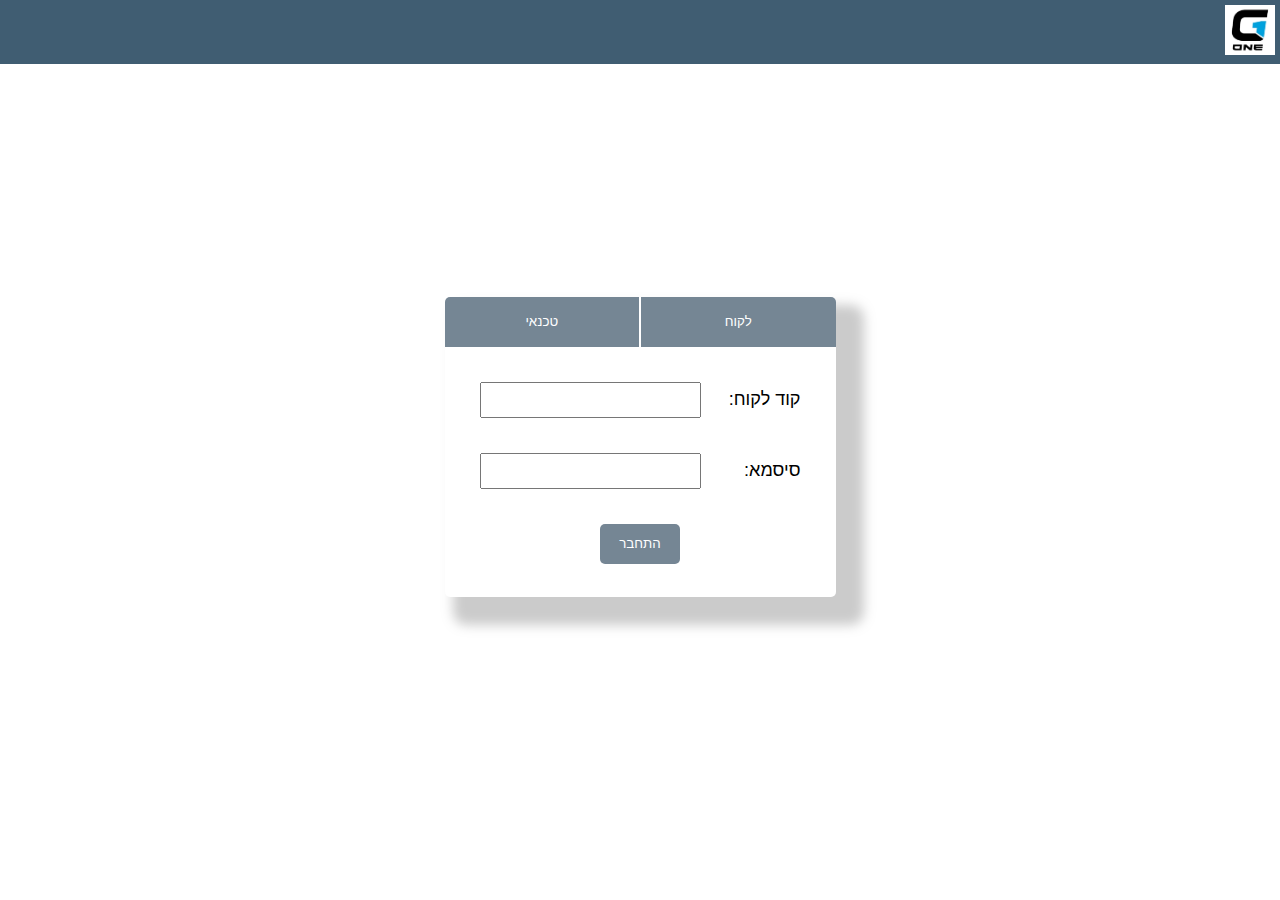
<file: index.html>
<!DOCTYPE html>
<html lang="en">

<head>
    <meta charset="UTF-8">
    <meta name="viewport" content="width=device-width, initial-scale=1.0">
    <title>Document</title>
    <link rel="stylesheet" href="style.css">
</head>

<body id="body">

    <header>
        <img width="50px" src="logo.jpg">
    </header>

    <main>
        <div class="login-container">

            <form id="form" method="get" action="client-landing-page.html" onsubmit="onSubmit()">
                <div class="field actions-buttons">
                    <button class="identifier client-btn" type="button" onclick="setClient()">לקוח</button>
                    <button class="identifier tech-btn" type="button" onclick="setTech()">טכנאי</button>
                </div>
                <div class="field">
                    <div class="label-container">
                        <label id="clientLabel" for="">קוד לקוח:</label>
                    </div>
                    <input required type="text">
                </div>
                <div class="field">

                    <div class="label-container">
                        <label id="passwordLabel" for="">סיסמא:</label>
                    </div>
                    <input required type="text">
                </div>
                <div class="field submit">
                    <button id="submit" type="submit"> התחבר </button>
                </div>
        </div>
        </form>

        <script>
            const setClient = () => {
                let navigateTo = 'client.html';
                const loginBtn = document.getElementById('submit');
                document.getElementById('form').setAttribute("action", `client-landing-page.html`);
                document.getElementById('clientLabel').innerHTML = 'קוד לקוח:';
            }

            const setTech = () => {
                const loginBtn = document.getElementById('submit');
                document.getElementById('form').setAttribute("action", `technician-landing-page.html`);
                document.getElementById('clientLabel').innerHTML = 'קוד טכנאי:'
            }

            const onSubmit = () => {
                window.location.replace(navigateTo)
            }

        </script>
    </main>
</body>

</html>
</file>
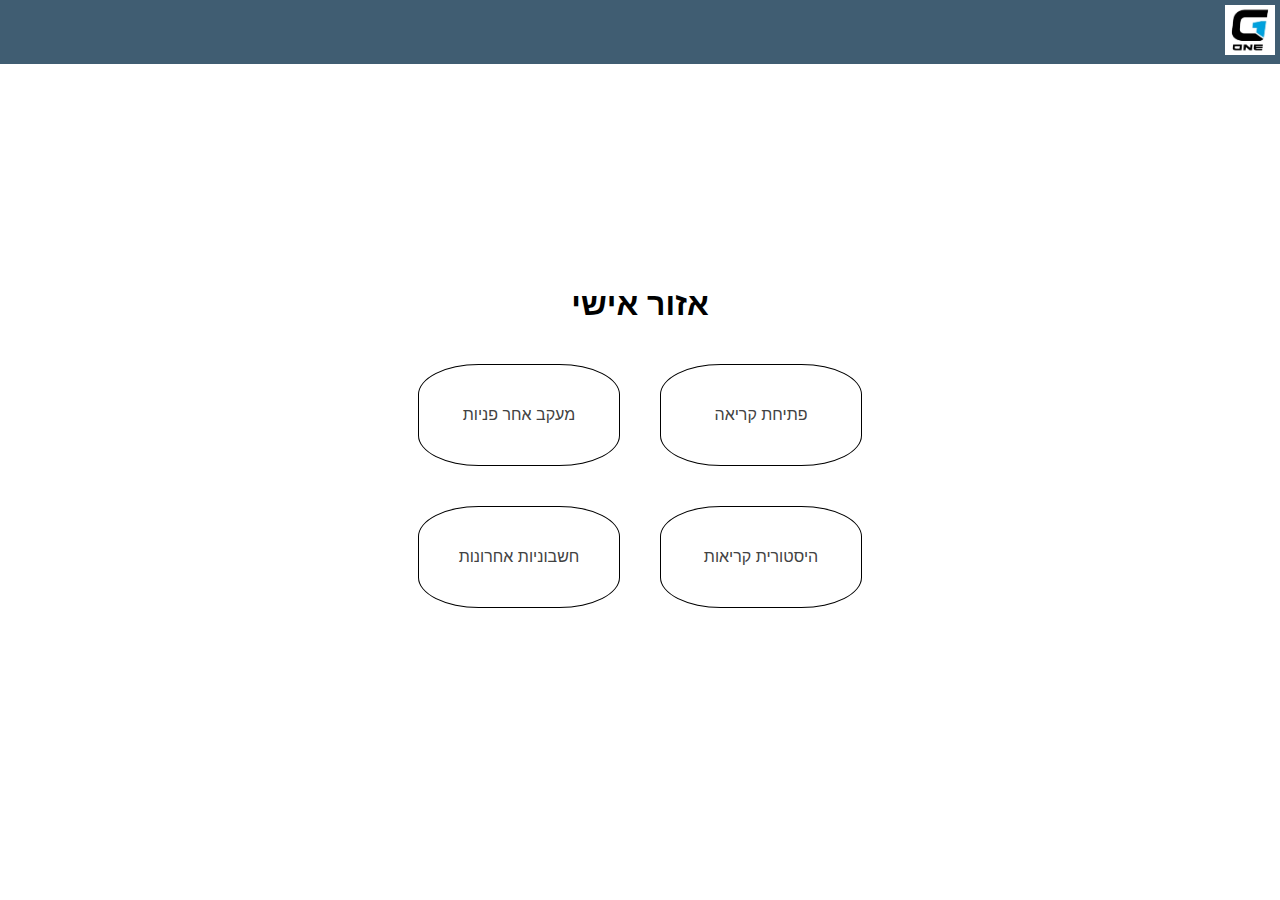
<file: client-landing-page.html>
<!DOCTYPE html>
<html lang="en">

<head>
    <meta charset="UTF-8">
    <meta name="viewport" content="width=device-width, initial-scale=1.0">
    <title>Document</title>
    <link rel="stylesheet" href="style.css">
    <link rel="stylesheet" href="landing-page.css">
</head>

<body>

    <header>
        <img width="50px" src="logo.jpg">
    </header>

    <main>
        <h1>אזור אישי</h1>
        <div class="in-row">
            <a class="link-box" href="client-new-service-call.html">פתיחת קריאה</a>
            <a class="link-box" href="">מעקב אחר פניות</a>
        </div>
        <div class="in-row">
            <a class="link-box" href="">היסטורית קריאות</a>
            <a class="link-box" href="">חשבוניות אחרונות</a>
        </div>
    </main>
</body>

</html>
</file>
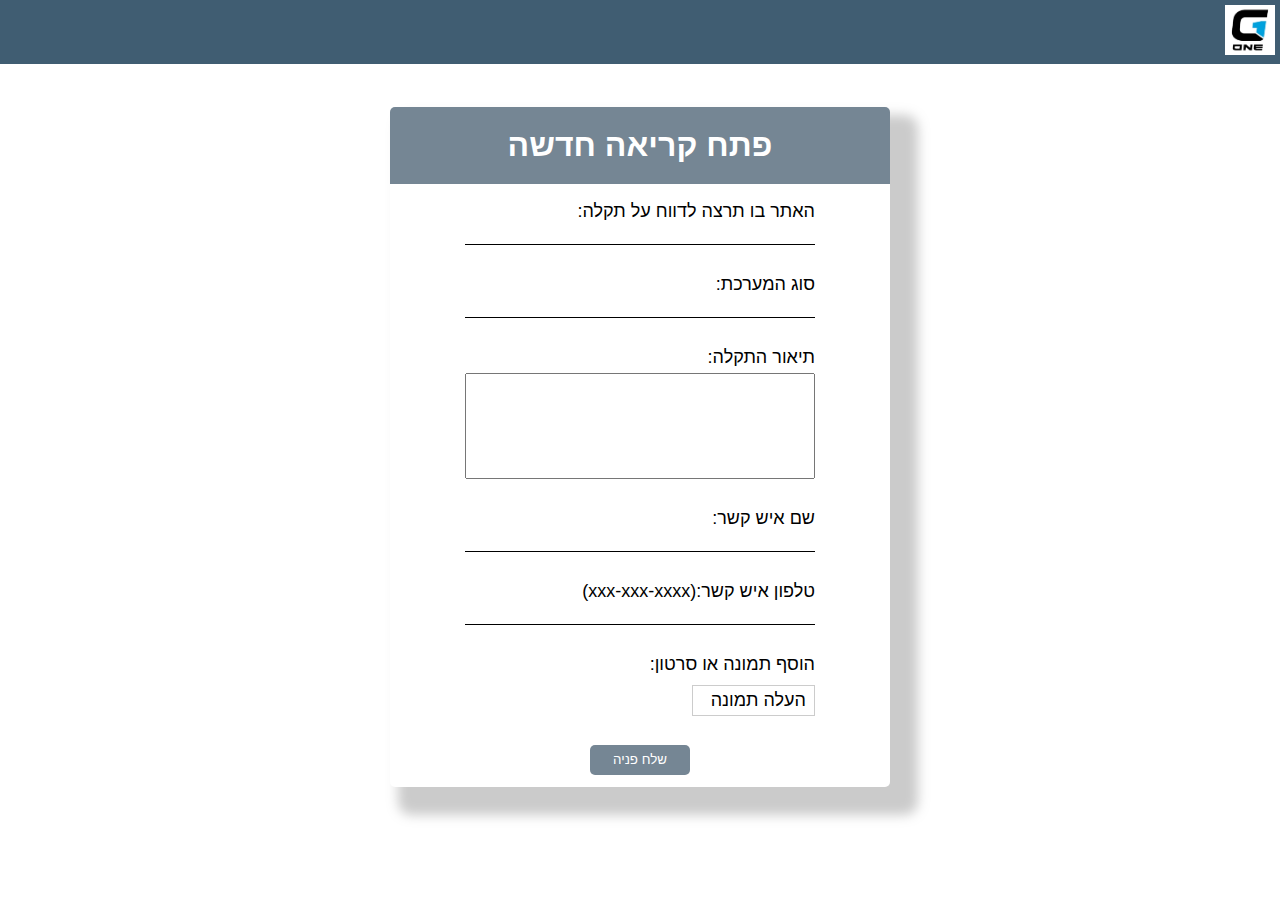
<file: client-new-service-call.html>
<!DOCTYPE html>
<html lang="en">

<head>
    <meta charset="UTF-8">
    <meta name="viewport" content="width=device-width, initial-scale=1.0">
    <title>Document</title>
    <link rel="stylesheet" href="style.css">
    <link rel="stylesheet" href="client-new-service-call.css">
</head>

<body>

    <header>
        <img width="50px" src="logo.jpg">
    </header>

    <main>
        
        <form action="client-landing-page.html" onsubmit="onSubmitForm()">
            <h1>פתח קריאה חדשה</h1>
            <div>
                <label for="">האתר בו תרצה לדווח על תקלה:</label>
                <input required type="text">
            </div>
            <div>
                <label for="">סוג המערכת:</label>
                <input required type="text">
            </div>
            <div>
                <label for="">תיאור התקלה:</label>
                <textarea name="" id="" required type="text"></textarea>
            </div>
            <div>
                <label for="">שם איש קשר:</label>
                <input required type="text">
            </div>
            <div>
                <label for="">טלפון איש קשר:<span>(xxx-xxx-xxxx)</span> </label>
                <input required type="tel" pattern="[0-9]{3}[0-9]{3}[0-9]{4}">
            </div>
            <div>
                <label for="">הוסף תמונה או סרטון:</label>
                <label  class="custom-file-upload" for="file-upload">
                    <input id="file-upload" type="file">
                    העלה תמונה
                </label>
            </div>
            <div class="submit-container">
                <button type="submit"> שלח פניה </button>
            </div>
        </form>
    </main>
    <script>
        const onSubmitForm = () => {
            alert('פתיחת תקלה מספר 10 הסתיימה בהצלחה !')
        }
    </script>


</body>

</html>
</file>
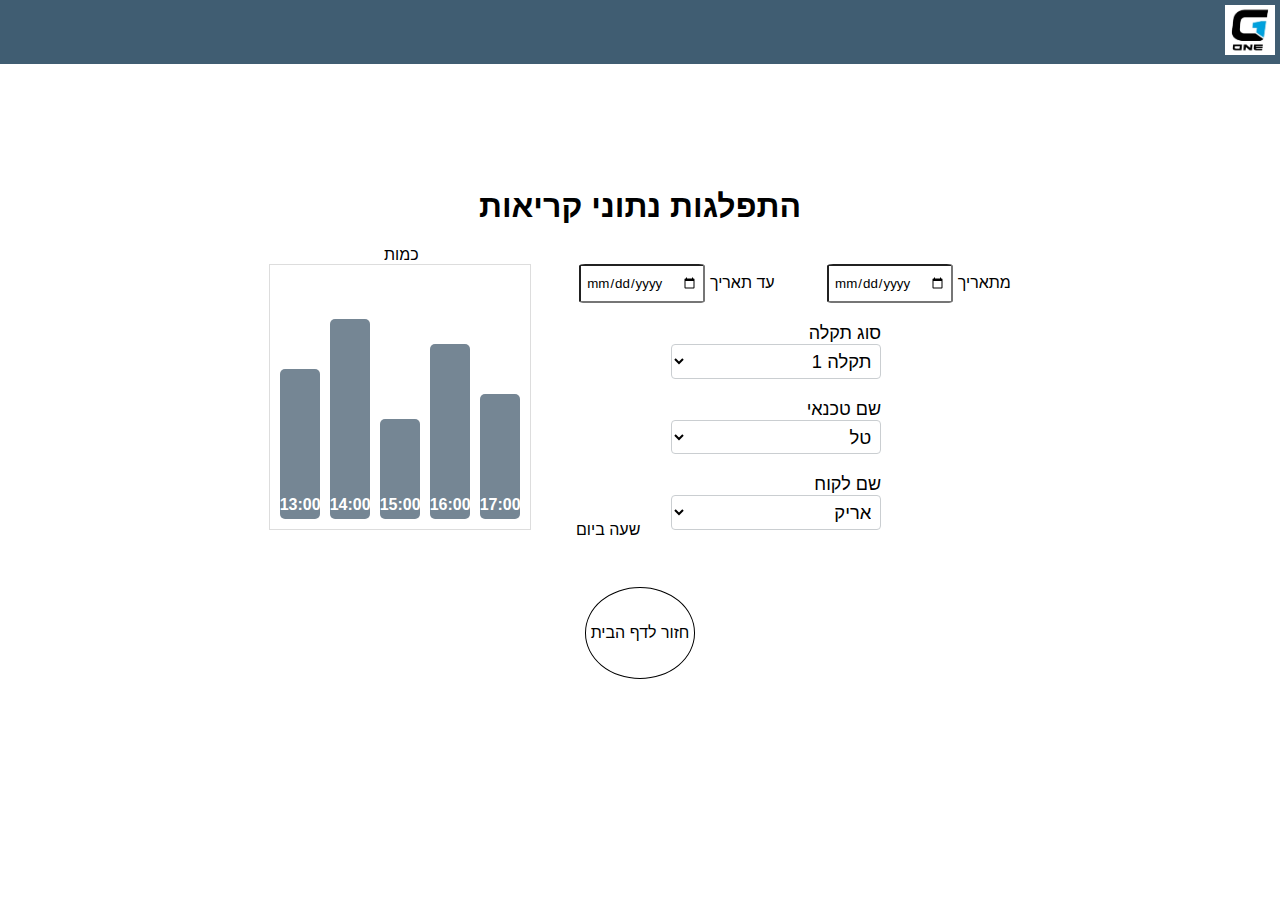
<file: graph.html>
<!DOCTYPE html>
<html lang="en">

<head>
    <meta charset="UTF-8">
    <meta name="viewport" content="width=device-width, initial-scale=1.0">
    <title>Dummy Graph with Divs and CSS</title>
    <link rel="stylesheet" href="style.css">
    <link rel="stylesheet" href="graph.css">

</head>

<body>

    <header>
        <img width="50px" src="logo.jpg">
    </header>

    <main id="main">

        <div>
            <h1>התפלגות נתוני קריאות</h1>
        </div>
        <div class="quantity">כמות</div>

        <div class="graph-container">
            <div class="graph">
                <div class="bar" style="height: 150px;">13:00</div>
                <div class="bar" style="height: 200px;">14:00</div>
                <div class="bar" style="height: 100px;">15:00</div>
                <div class="bar" style="height: 175px;">16:00</div>
                <div class="bar" style="height: 125px;">17:00</div>
            </div>
            <div>
                <div>
                    <input class="date" type="date"> מתאריך
                    <input class="date" type="date"> עד תאריך
                </div>

                <div class="options">
                    <div>
                        <label>סוג תקלה</label>
                        <select>
                            <option>תקלה 1</option>
                            <option>תקלה 2</option>
                        </select>
                    </div>
                </div>

                <div class="options">
                    <div>
                        <label>שם טכנאי</label>
                        <select>
                            <option>טל</option>
                            <option>דוב</option>
                            <option>אוריאל</option>
                        </select>
                    </div>
                </div>

                <div class="options">
                    <div>
                        <label>שם לקוח</label>
                        <select>
                            <option>אריק</option>
                            <option>דוד</option>
                            <option>משה</option>
                        </select>
                    </div>
                </div>
            </div>
        </div>
        <div class="hour">שעה ביום</div>
        
        <div class="back-button">
            <a href="technician-landing-page.html"> חזור לדף הבית </a>
        </div>
    </main>

</body>

</html>
</file>
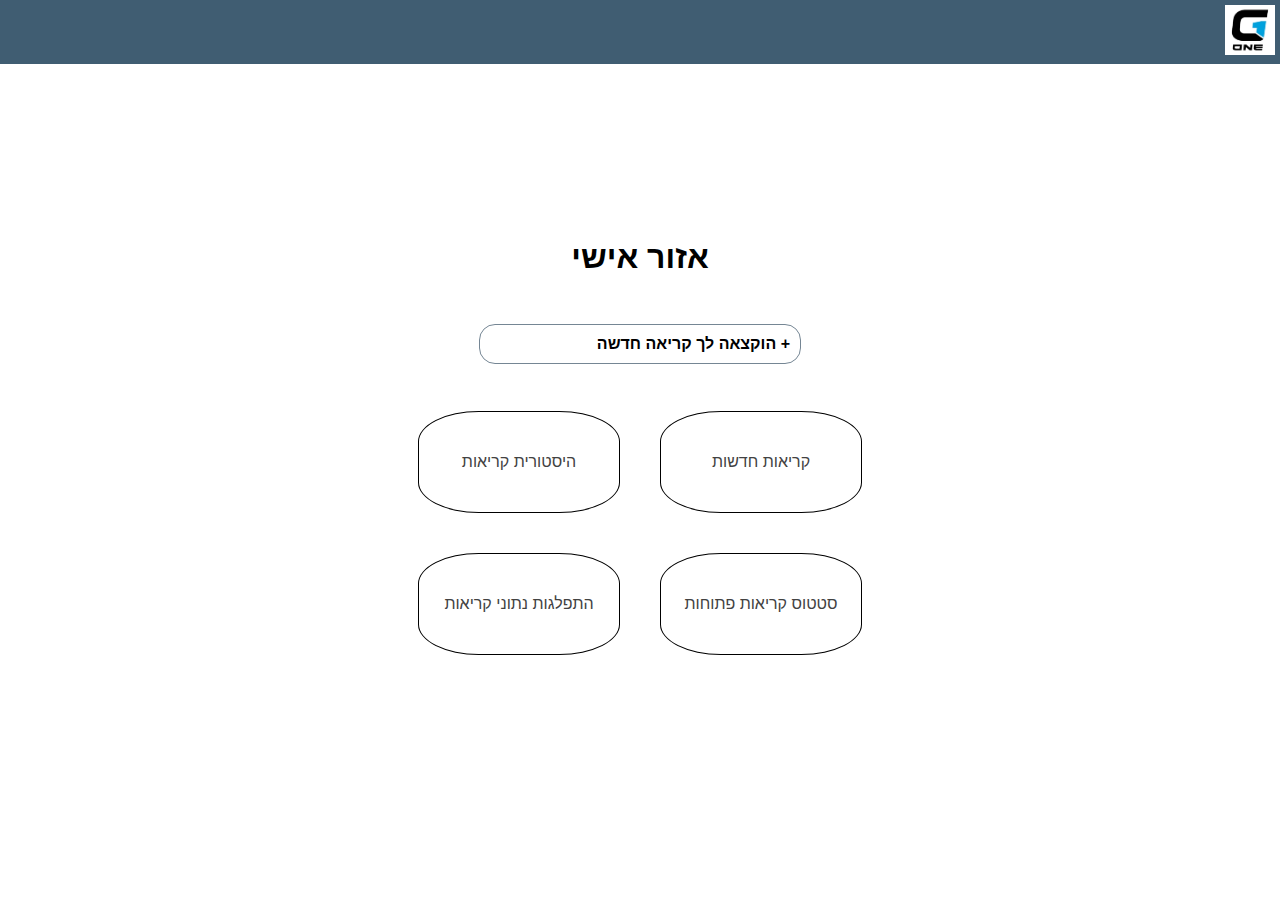
<file: technician-landing-page.html>
<!DOCTYPE html>
<html lang="en">

<head>
    <meta charset="UTF-8">
    <meta name="viewport" content="width=device-width, initial-scale=1.0">
    <title>Document</title>
    <link rel="stylesheet" href="landing-page.css">
    <link rel="stylesheet" href="style.css">
</head>

<body>

    <header>
        <img width="50px" src="logo.jpg">
    </header>

    <main>

        <h1>אזור אישי</h1>
        <h5 class="message"> + הוקצאה לך קריאה חדשה</h5>
        <div class="in-row">
            <a class="link-box" href="technician-service-call.html"> קריאות חדשות</a>
            <a class="link-box" href="">היסטורית קריאות</a>

        </div>

        <div class="in-row">
            <a class="link-box" href=""> סטטוס קריאות פתוחות</a>
            <a class="link-box" href="graph.html">התפלגות נתוני קריאות</a>
        </div>
    </main>
</body>

</html>
</file>
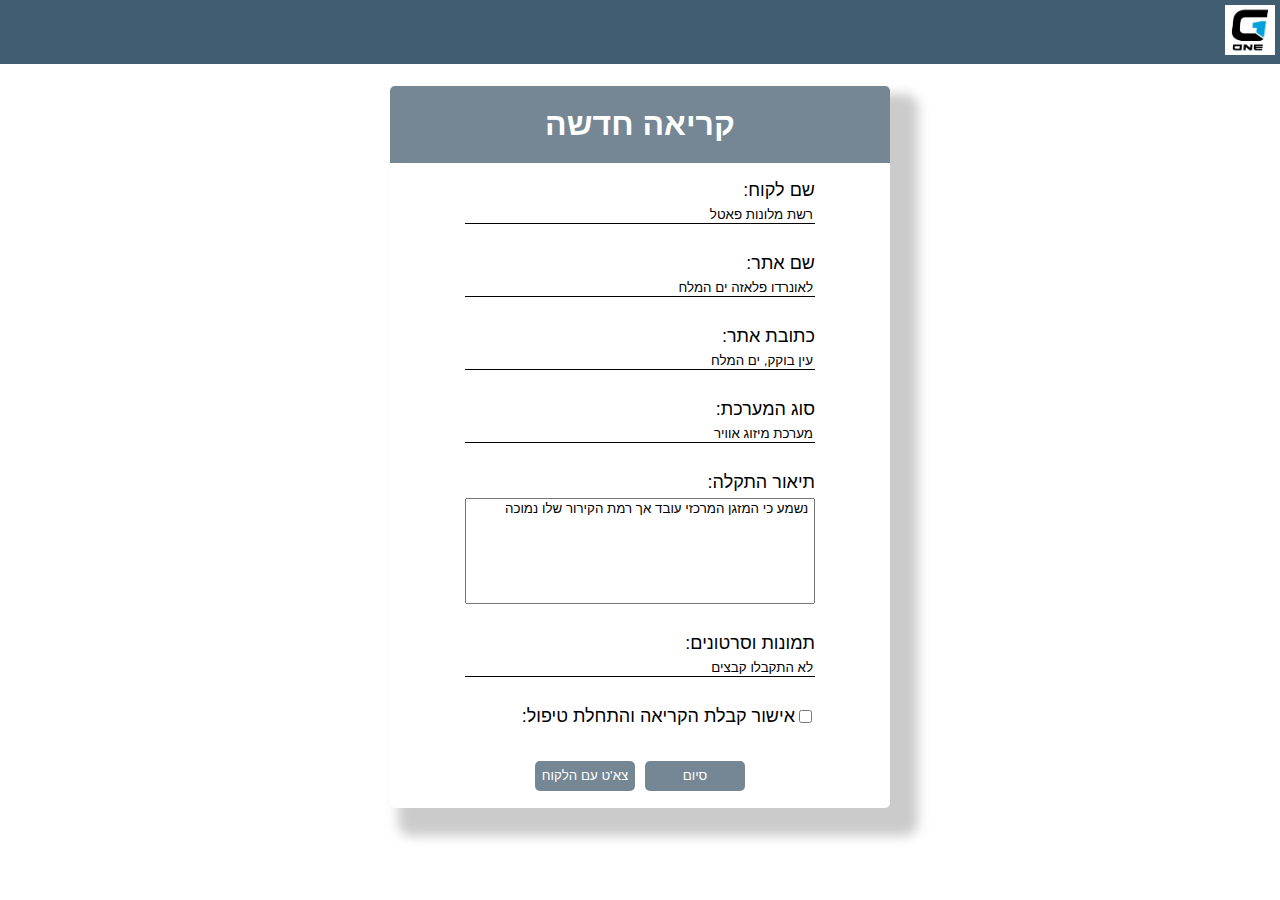
<file: technician-service-call.html>
<!DOCTYPE html>
<html lang="en">

<head>
    <meta charset="UTF-8">
    <meta name="viewport" content="width=device-width, initial-scale=1.0">
    <title>Document</title>
    <link rel="stylesheet" href="style.css">
    <link rel="stylesheet" href="technician-service-call.css">
</head>

<body>
    <header>
        <img width="50px" src="logo.jpg">
    </header>
    <main>

        <form action="technician-landing-page.html">
            <h1>קריאה חדשה</h1>
            <div>
                <label for="">שם לקוח:</label>
                <input type="text" value="רשת מלונות פאטל" readonly>
            </div>
            <div>
                <label for="">שם אתר:</label>
                <input type="text" value="לאונרדו פלאזה ים המלח" readonly>
            </div>
            <div>
                <label for="">כתובת אתר:</label>
                <input type="text" value="עין בוקק, ים המלח " readonly>
            </div>
            <div>
                <label for="">סוג המערכת:</label>
                <input type="text" value="מערכת מיזוג אוויר" readonly>
            </div>
            <div>
                <label for="">תיאור התקלה:</label>
                <textarea> נשמע כי המזגן המרכזי עובד אך רמת הקירור שלו נמוכה </textarea>
            </div>
            <div>
                <label for="">תמונות וסרטונים:</label>
                <input type="text" value="לא התקבלו קבצים" readonly>
            </div>
            <div class="approve-call">
                <input type="checkbox" name="" id="">
                <label for="">אישור קבלת הקריאה והתחלת טיפול:</label>
            </div>
            <div class="buttons">
                <button type="submit">סיום</button>
                <button type="button">צא'ט עם הלקוח</button>
            </div>
        </form>
    </main>

</body>

</html>
</file>
<file: style.css>
* {
    font-family: Arial, Helvetica, sans-serif;
}

body {
    margin: 0;
    padding: 0;
}

main {
    direction: rtl;
    display: flex;
    flex-direction: column;
    justify-content: center;
    align-items: center;
    min-height: 85vh;
    margin: 0;
    padding: 0;
}

header {
    direction: rtl;
    background-color: #405D72;
    padding: 5px;
}

.login-container {
    box-shadow: 18px 18px 12px 10px #7c7c7c66;
    border-radius: 5px;
    width: 400x;
    height: 300px;
}



.field {
    margin: 35px;
    display: flex;
}

.field input {
    padding: 7px 5px;
    font-size: medium;
}

.label-container {
    display: flex;
    justify-content: center;
    align-items: center;
}

label {
    width: 100px;
    font-size: large;
}

.buttons {
    display: flex;
    justify-content: center;
}

.identifier {
    margin-left: 5px;
}

.actions-buttons {
    display: flex;
    margin: 0;
}
.actions-buttons button {

    width: 100%;
    padding: 0;
    margin: 0;
    height: 50px;
    background-color: #758694;
    color: white;
    cursor: pointer;
    border: 0;
}

.client-btn {
    border-top-right-radius: 5px;
    border-left: 1px solid white !important;
}

.tech-btn {
    border-top-left-radius: 5px;
    border-right: 1px solid white !important;
}

.actions-buttons button:hover {
    background-color: #F7E7DC;
    color: black;
}

.submit {
    display: flex;
    justify-content: center;
    align-items: center;

}

.submit button {
    height: 40px;
    width: 80px;
    background-color: #758694;
    color: white;
    border: 0;
    border-radius: 5px;

}

.submit button:hover {
    background-color: #F7E7DC;
    color: black;
    cursor: pointer;
}
</file>
<file: landing-page.css>
.link-box {
    width: 200px;
    height: 100px;
    border: 1px solid black;
    display: flex;
    text-align: center;
    align-items: center;
    justify-content: center;
    margin: 20px;
    border-radius: 30%;
    font-size: 16px;
}

.link-box:active {
    background-color: white;
    color: black;
}

a {
    text-decoration: none;
    color: #424242;
}

.link-box:hover {
    background-color:#758694;
    color: white;
    font-size: 18px;
}

.in-row {
    display: flex;
}

.message {
    width: 300px;
    border: 1px solid #758694;
    direction: rtl;
    padding: 10px;
    font-size: 16px;
    border-radius: 1rem;

}
</file>
<file: client-new-service-call.css>
form {
    box-shadow: 18px 18px 12px 10px #7c7c7c66;
    border-radius: 5px;
    width: 500px;
    display: flex;
    flex-direction: column;
    justify-content: center;
    align-items: center;
}

form h1 {
    width: 100%;
    text-align: center;
    background-color: #758694;
    color: white;
    margin: 0;
    padding: 20px 0;
    border-top-left-radius: 5px;
    border-top-right-radius: 5px;
}

form div {
    display: flex;
    flex-direction: column;
    margin: 12px 0;
    width: 70%;

}

form div input[type=text] ,input[type=tel] {
    border: none;
    border-bottom: 1px solid black;
}

form div input[type=text]:focus ,input[type=tel]:focus {
    outline: none;
    border-bottom: 1px solid #7C93C3;
}

form div label {
    width: 100%;
    margin: 5px 0;
}

form div textarea {
    height: 100px;
    resize: none;
}

button[type=submit] {
    width: 100px;
    height: 30px;
    border: 0;
    cursor: pointer;
    background-color: #758694;
    color: white;
    border-radius: 5px;
}

button[type=submit]:hover {
    background-color: #F7E7DC;
    color: black;
}

.submit-container {
    justify-content: center;
    align-items: center;
}


input[type="file"] {
    display: none;
}

.custom-file-upload {
    border: 1px solid #ccc;
    display: inline-block;
    padding: 4px 8px;
    cursor: pointer;
}

.custom-file-upload:hover {
    background-color: #ccc;
    color: white;
}

form div .custom-file-upload {
    width: 30%;
}
</file>
<file: graph.css>
#main {
    direction: ltr;
}

.graph {
    display: flex;
    align-items: flex-end;
    gap: 10px; /* Space between bars */
    padding: 10px;
    border: 1px solid #ddd;
    background-color: #fff;
}

.bar {
    width: 40px; /* Width of each bar */
    background-color: #758694; /* Color of the bars */
    text-align: center;
    color: white;
    font-weight: bold;
    display: flex;
    align-items: flex-end;
    justify-content: center;
    padding: 5px;
    box-sizing: border-box;
    border-radius: 5px;
}

.hour {
    margin-top: -9px;
    width: 10%;
}

.quantity {
    width: 40%;
}

.options {
    display: flex;
    justify-content: flex-end;
    width: 100%;
    margin-top: 20px;
    direction: rtl;
}

label {
    display: block;
}

.date {
    margin-left: 3rem;
    height: 25px;
    padding: 5px;
    border-radius: 5%;
}

.graph-container {
    display: flex;
}

.back-button {
    margin: 3rem;
    height: 5rem;
    border: 1px solid black;
    display: flex;
    justify-content: center;
    align-items: center;
    padding: 0.3rem;
    border-radius: 50%;
    cursor: pointer;
}

.back-button:hover {
    background-color: #758694;
    color: white;
}

.back-button:active {
    background-color: white;
}

select {
    width: 60%;
    font-size: 1.15rem;
    padding: 0.3rem;
    background-color: #fff;
    border: 1px solid #caced1;
    border-radius: 0.25rem;
    color: #000;
    cursor: pointer;
}

label {
    direction: rtl;
    min-width: 350px;
}

option:hover {
background-color: red;
}

a {
    text-decoration: none;
    color: black;
}

.a:hover {
    background-color: #758694;
    color: white;
}

.a:active {
    background-color: white;
}
</file>
<file: technician-service-call.css>
form {
    box-shadow: 18px 18px 12px 10px #7c7c7c66;
    border-radius: 5px;
    width: 500px;
    display: flex;
    flex-direction: column;
    justify-content: center;
    align-items: center;
}

form h1 {
    width: 100%;
    text-align: center;
    background-color: #758694;
    color: white;
    margin: 0;
    padding: 20px 0;
    border-top-left-radius: 5px;
    border-top-right-radius: 5px;
}

form div{
    display: flex;
    flex-direction: column;
    margin: 12px 0;
    width: 70%;
}


form div input[type=text] ,input[type=tel] {
    border: none;
    border-bottom: 1px solid black;
}

form div input[type=text]:focus ,input[type=tel]:focus {
    outline: none;
    border-bottom: 1px solid #7C93C3;
}

form div label {
    width: 100%;
    margin: 5px 0;
}

.buttons {
    flex-direction: row;
}

.buttons button {
    margin: 5px;
}

.approve-call {
    flex-direction: row;
}

form div textarea {
    height: 100px;
    resize: none;
}

button {
    width: 100px;
    height: 30px;
    border: 0;
    cursor: pointer;
    background-color: #758694;
    color: white;
    border-radius: 5px;
}

button:hover {
    background-color: #F7E7DC;
    color: black;
}
</file>
